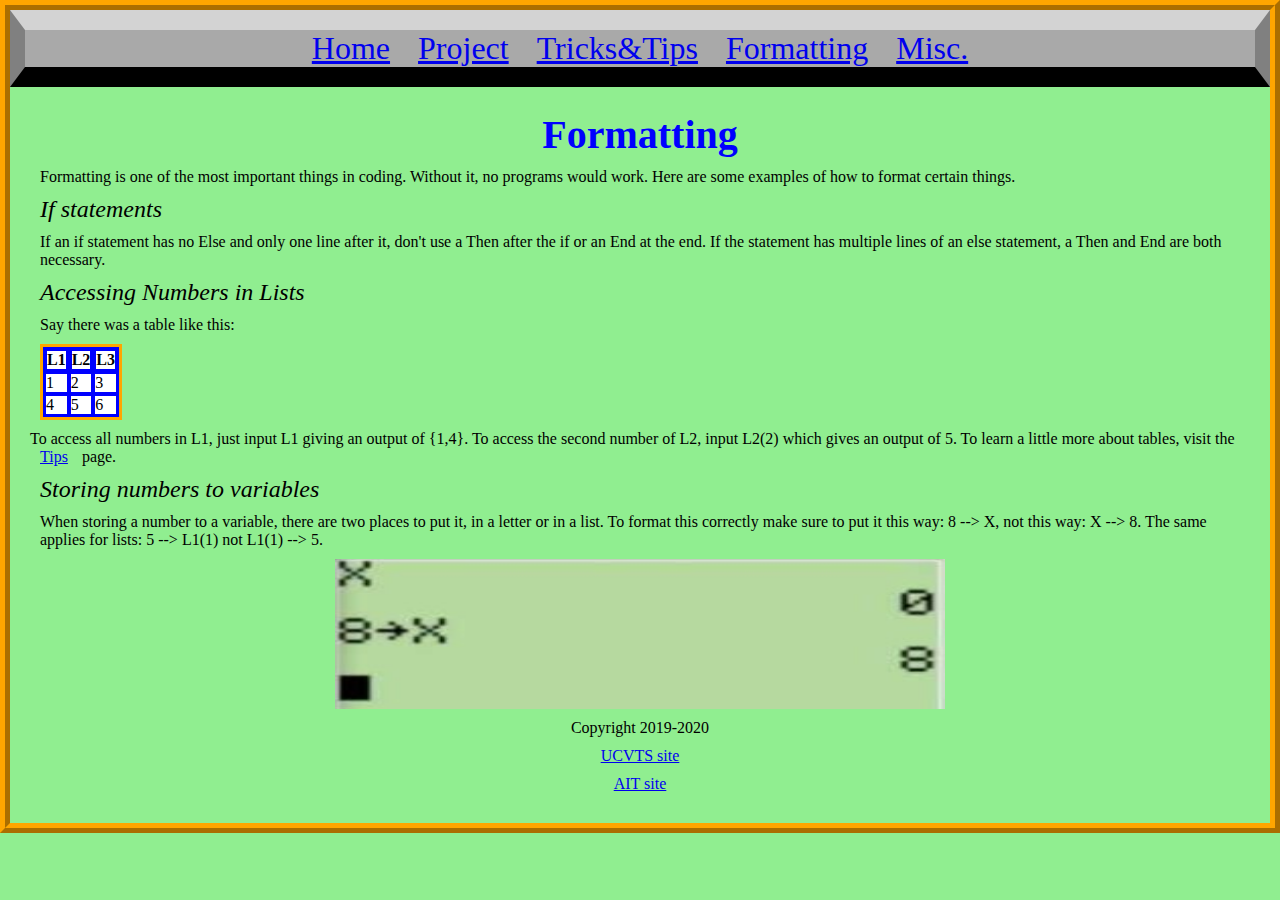
<file: formatting.html>
<!DOCTYPE html>

<html>
  <head>
    <title>Formatting</title>
    <link rel="stylesheet" href="styles/styles.css"/>
  </head>
  <body>
    <p id="navigation">
      <a
        href="index.html">Home</a>   <a
          href="project_examples.html">Project</a>   <a
            href="tips1.html">Tricks&Tips</a>   <a
              href="formatting.html">Formatting</a>   <a
                href="miscellaneous1.html">Misc.</a>
    </p>
    <img src="images/Green-Space.png" width="0px" height="10px">
    <h1 id= "heading">
      Formatting
    </h1>
    <p>
      Formatting is one of the most important things in coding. Without it, no programs would work. Here are some examples of how to format certain things.
    </p>
    <h2>
      If statements
    </h2>
    <p>
      If an if statement has no Else and only one line after it, don't use a Then after the if or an End at the end. If the statement has multiple lines of an else statement, a Then and End are both necessary.
    </p>
    <h2>
      Accessing Numbers in Lists
    </h2>
    <p>
      Say there was a table like this:
      <table class="table">
        <thead>
          <tr>
            <th class="head">L1</th>
            <th class="head">L2</th>
            <th class="head">L3</th>
          </tr>
        </thead>
        <tbody>
          <tr>
            <td class="row">1</td>
            <td class="row">2</td>
            <td class="row">3</td>
          </tr>
          <tr>
            <td class="row">4</td>
            <td class="row">5</td>
            <td class="row">6</td>
          </tr>
        </tbody>
      </table>
      To access all numbers in L1, just input L1 giving an output of {1,4}. To access the second number of L2, input L2(2) which gives an output of 5. To learn a little more about tables, visit the
      <a
        href="Tips1.html">Tips</a> page.
      </p>
      <h2>
        Storing numbers to variables
      </h2>
      <p>
        When storing a number to a variable, there are two places to put it, in a letter or in a list. To format this correctly make sure to put it this way: 8 --> X, not this way: X --> 8. The same applies for lists: 5 --> L1(1) not L1(1) --> 5.
      </p>
      <img id="final"
      src="images/Storing.jpg" width="200" height="150">
    </body>
    <footer>
      <center>
        Copyright 2019-2020
      </center>
      <center>
        <a
          href="https://www.ucvts.tec.nj.us/">UCVTS site
        </a>
      </center>
      <center>
        <a
          href="https://www.ucvts.tec.nj.us/Page/471">AIT site
        </a>
  </center>
  </footer>
</html>
</file>
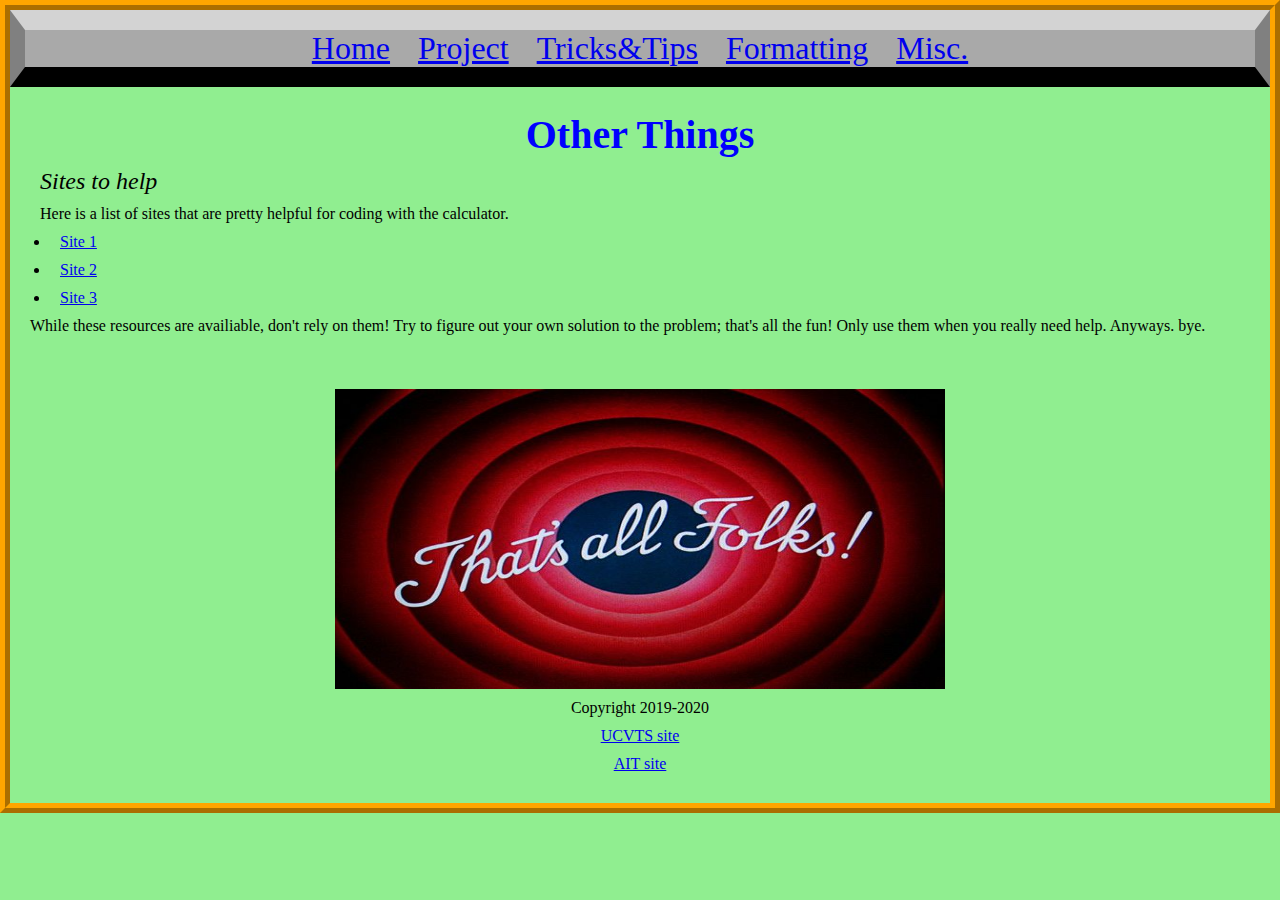
<file: miscellaneous1.html>
<!DOCTYPE html>

<html>
  <head>
    <title>Miscellaneous</title>
    <link rel="stylesheet" href="styles/styles.css"/>
  </head>
  <body>
    <p id="navigation">
      <a
        href="index.html">Home</a>   <a
          href="project_examples.html">Project</a>   <a
            href="tips1.html">Tricks&Tips</a>   <a
              href="formatting.html">Formatting</a>   <a
                href="miscellaneous1.html">Misc.</a>
    </p>
    <img src="images/Green-Space.png" width="0px" height="10px">
    <h1 id= "heading">
       Other Things
    </h1>
    <h2>
      Sites to help
    </h2>
    <p>
      Here is a list of sites that are pretty helpful for coding with the calculator.
      <ul>
        <li>
          <a
            href="https://education.ti.com/en/activities/ti-codes/84/10-minutes"> Site 1 </a> </li>
        <li>
          <a
            href="https://en.wikibooks.org/wiki/TI-Basic_Z80_Programming"> Site 2 </a> </li>
        <li>
          <a
            href="https://www.dummies.com/education/graphing-calculators/create-and-save-calculator-programs-on-the-ti-84-plus/"> Site 3 </a> </li>
      </ul>
      While these resources are availiable, don't rely on them! Try to figure out your own solution to the problem; that's all the fun! Only use them when you really need help. Anyways. bye.
    </p>
    <img
      src="images/Green-Space.png" width="0px" height="10px" </img>

    <img id= "end"
        src="images/bye.jpg" width="10px" height="300px"</img>
  </body>
  <footer>
  <center>
    Copyright 2019-2020
  </center>
  <center>
    <a
      href="https://www.ucvts.tec.nj.us/">UCVTS site
    </a>
  </center>
  <center>
    <a
      href="https://www.ucvts.tec.nj.us/Page/471">AIT site
    </a>
  </center>
  </footer>
</html>
</file>
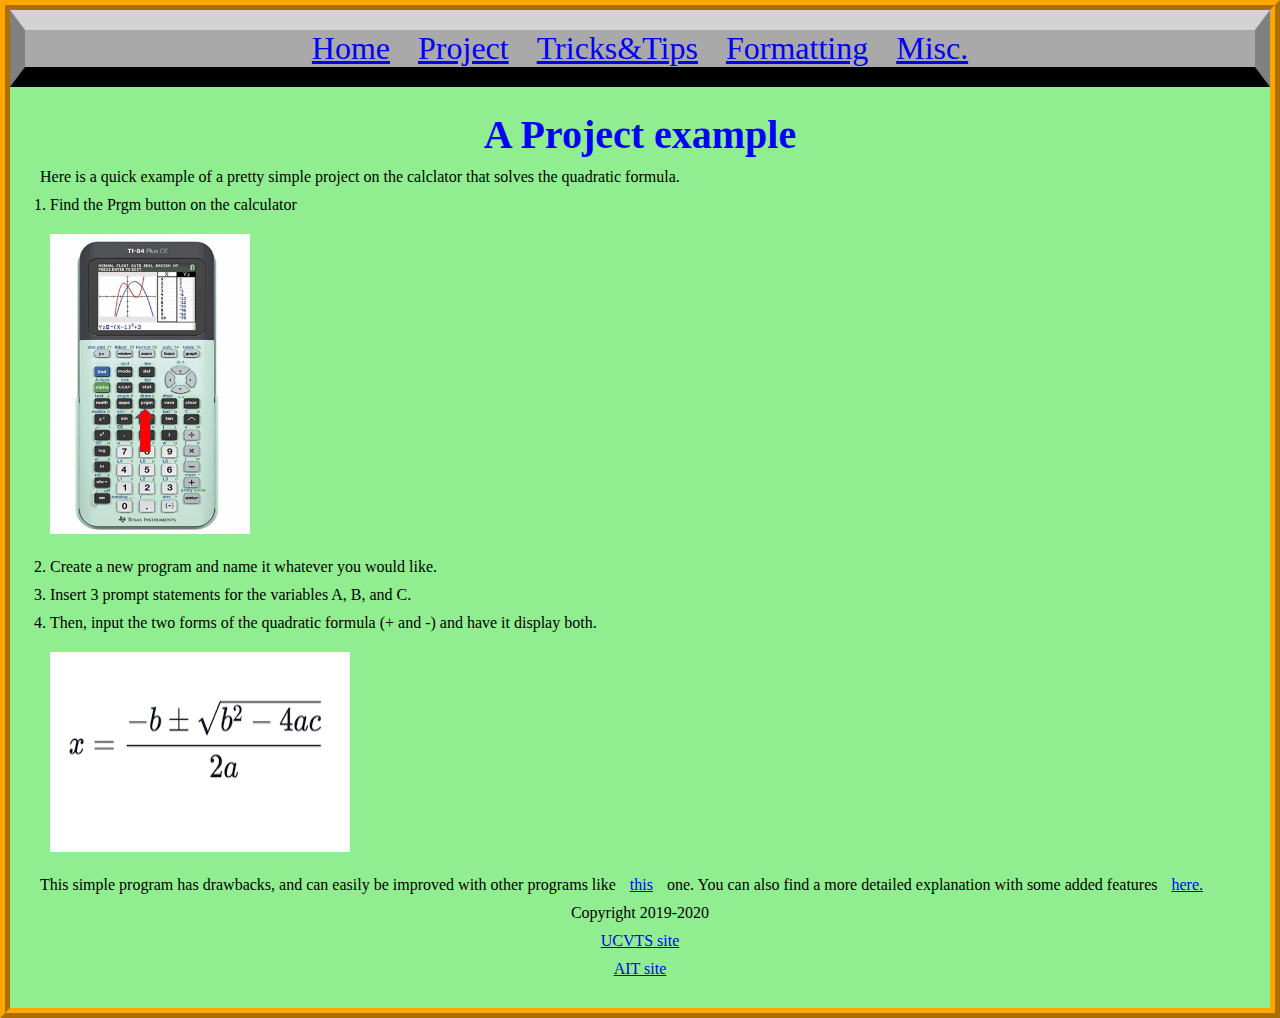
<file: project_examples.html>
<!DOCTYPE html>

<html>
    <head>
      <title>Project_example</title>
      <link rel="stylesheet" href="styles/styles.css"/>
      <p id="navigation">
    </head>
    <body>
        <a
          href="index.html">Home</a>   <a
            href="project_examples.html">Project</a>   <a
              href="tips1.html">Tricks&Tips</a>   <a
                href="formatting.html">Formatting</a>   <a
                  href="miscellaneous1.html">Misc.</a>
      </p>
      <img src="images/Green-Space.png" width="0px" height="10px">
      <h1 id= "heading">
        A Project example
      </h1>
      <p>
        Here is a quick example of a pretty simple project on the calclator that solves the quadratic formula.
      </p>
      <ol>
        <li> Find the Prgm button on the calculator </li>
        <img
          src="images/PrgmButton.png" width=200 height=300>
          <li> Create a new program and name it whatever you would like. </li>
          <li> Insert 3 prompt statements for the variables A, B, and C. </li>
          <li> Then, input the two forms of the quadratic formula (+ and -) and have it display both. </li>
        <img
          src="images/Quad.png" width=300 height=200>
      </ol>
      <p>
        This simple program has drawbacks, and can easily be improved with other programs like
        <a
          href="https://www.wikihow.com/Make-a-Simple-Program-to-Simplify-Radicals-on-a-TI-84">this</a> one. You can also find a more detailed explanation with some added features
        <a
          href="https://www.youtube.com/watch?v=llRTNhmnGs8">here.</a>
      </p>
  </body>
  <footer>
    <center>
      Copyright 2019-2020
    </center>
    <center>
      <a
        href="https://www.ucvts.tec.nj.us/">UCVTS site
      </a>
    </center>
    <center>
      <a
        href="https://www.ucvts.tec.nj.us/Page/471">AIT site
      </a>
    </center>
    </footer>
  </html>
</file>
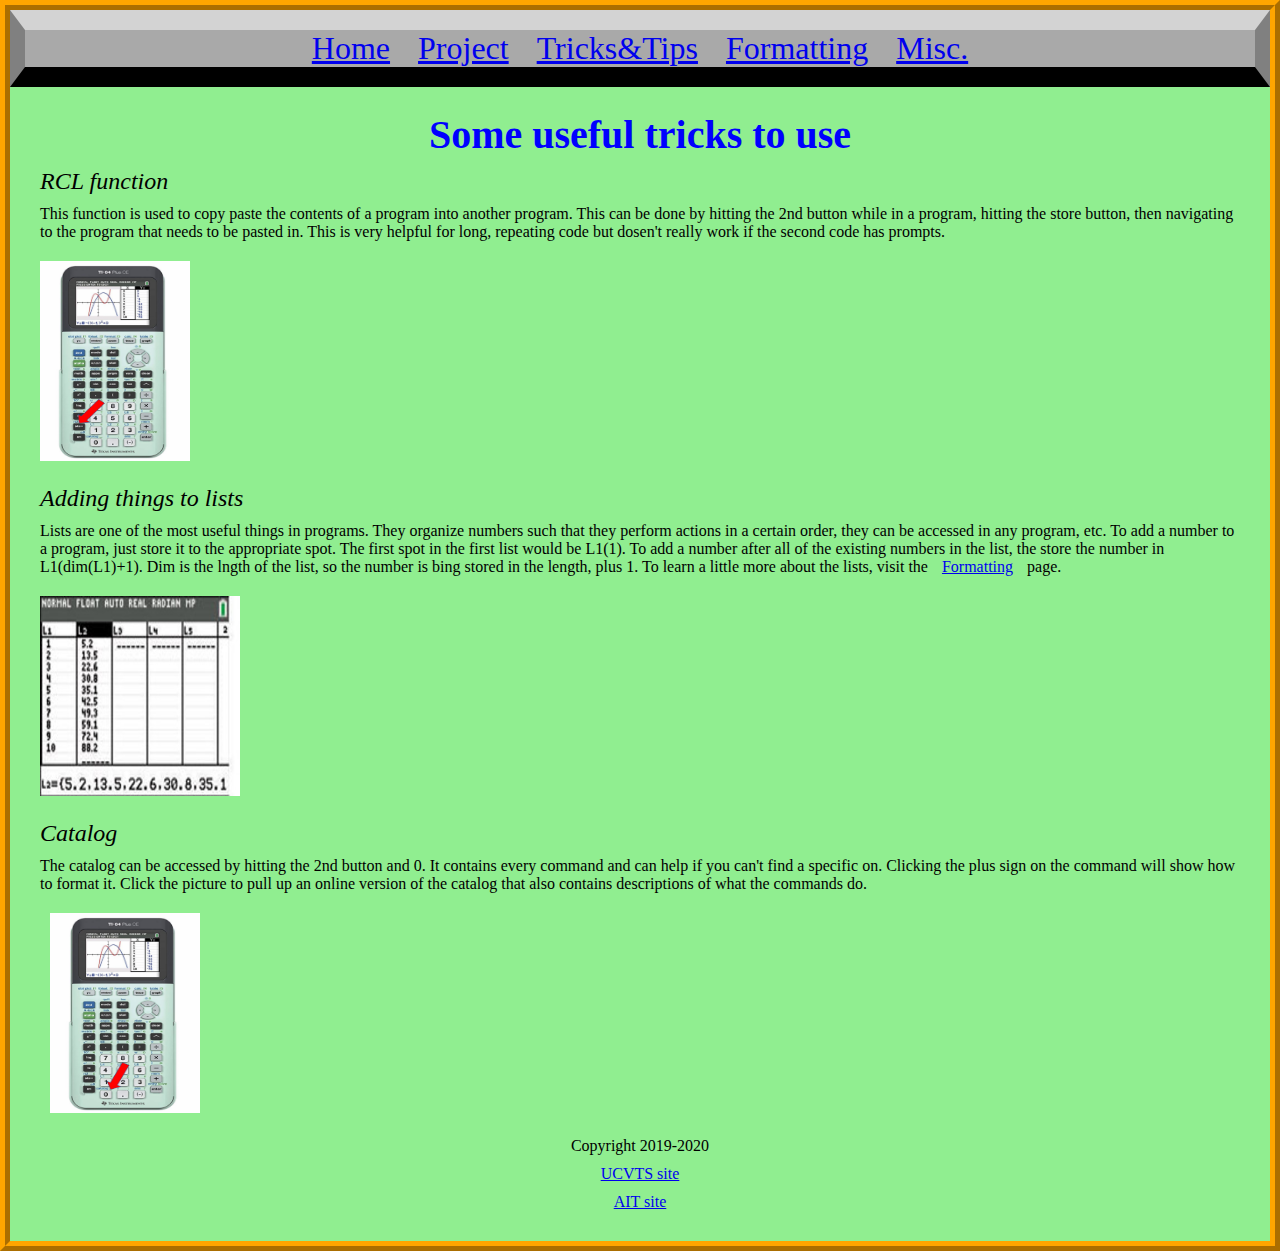
<file: tips1.html>
<!DOCTYPE html>

<html>
  <head>
      <title>Tips</title>
      <link rel="stylesheet" href="styles/styles.css"/>
  </head>
  <body>
    <p id="navigation">
      <a
        href="index.html">Home</a>   <a
          href="project_examples.html">Project</a>   <a
            href="tips1.html">Tricks&Tips</a>   <a
              href="formatting.html">Formatting</a>   <a
                href="miscellaneous1.html">Misc.</a>
    </p>
    <img src="images/Green-Space.png" width="0px" height="10px">
    <h1 id= "heading">
      Some useful tricks to use
    </h1>
    <h2>
      RCL function
    </h2>
    <p> This function is used to copy paste the contents of a program into another program. This can be done by hitting the 2nd button while in a program, hitting the store button, then navigating to the program that needs to be pasted in. This is very helpful for long, repeating code but dosen't really work if the second code has prompts.
    </p>
    <img
      src="images/RCL.png" width="150" height="200">
    <h2>
      Adding things to lists
    </h2>
    <p>
      Lists are one of the most useful things in programs. They organize numbers such that they perform actions in a certain order, they can be accessed in any program, etc. To add a number to a program, just store it to the appropriate spot. The first spot in the first list would be L1(1). To add a number after all of the existing numbers in the list, the store the number in L1(dim(L1)+1). Dim is the lngth of the list, so the number is bing stored in the length, plus 1. To learn a little more about the lists, visit the
      <a
        href="formatting.html">Formatting</a> page.
    </p>
    <img
      src="images/List.jpg" width="200" height="200">
    <h2>
      Catalog
    </h2>
    <p>
      The catalog can be accessed by hitting the 2nd button and 0. It contains every command and can help if you can't find a specific on. Clicking the plus sign on the command will show how to format it. Click the picture to pull up an online version of the catalog that also contains descriptions of what the commands do.
    </p>
    <a id="linkage"
      href="http://www.calcblog.com/articles-ti83-ti84-function-reference/"><img
      src="images/Catalog.png" width="150" height="200"></a>
  </body>
  <footer>
    <center>
      Copyright 2019-2020
    </center>
    <center>
      <a
        href="https://www.ucvts.tec.nj.us/">UCVTS site
      </a>
    </center>
    <center>
      <a
        href="https://www.ucvts.tec.nj.us/Page/471">AIT site
      </a>
    </center>
  </footer>
</html>
</file>
<file: styles/styles.css>
* {
  margin: 10px;
  padding: 0;
}

#heading {
    color: blue;
    font-size: 40px;
    text-align: center;
}

#linkage:hover{
  border: 10px solid orange;
}

#navigation {
  margin: -20px;
  background: darkgrey;
  border: 15px solid grey;
  border-top: 20px solid lightgrey;
  border-bottom: 20px solid black;
  font-size: 32px;
  text-align: center;
}

#end {
  display: block;
  margin-left: auto;
  margin-right: auto;
  width: 50%;
}

.bullet-header {
color: darkblue;
}

.table {
  border: 3px solid orange;
  background: blue;
}

.row {
  border:1px solid blue;
  background: white;
}

.head {
  border:2px solid blue;
  background: white;
}

h2 {
  color: 65600;
  font-style: italic;
  font-weight: 500;
}

p {
  color: black;
  font-style: normal;
}

body{
  background-color: lightgreen;
  margin: -10px;
  padding: 20px;
  border: 10px solid orange;
  border-style: ridge;
}

a:hover[href="https://www.ucvts.tec.nj.us/" ] {
  color:red;
  border: 1px solid red;
}

a:hover[href="https://www.ucvts.tec.nj.us/Page/471" ] {
  color:red;
  border: 1px solid red;
}

a:visited {
  color: blue;
}

a:hover {
  color:orange;
  border: 1px solid orange;
}

div a.bold{
font-weight: bold;
}

h3 + ul {
  margin: 1px;
  padding: 7px;
  border: 2px solid black;
  border-radius: 15px;
  border-width: thick;
}

#final {
   display: block;
  margin-left: auto;
  margin-right: auto;
  width: 50%;
}
</file>
